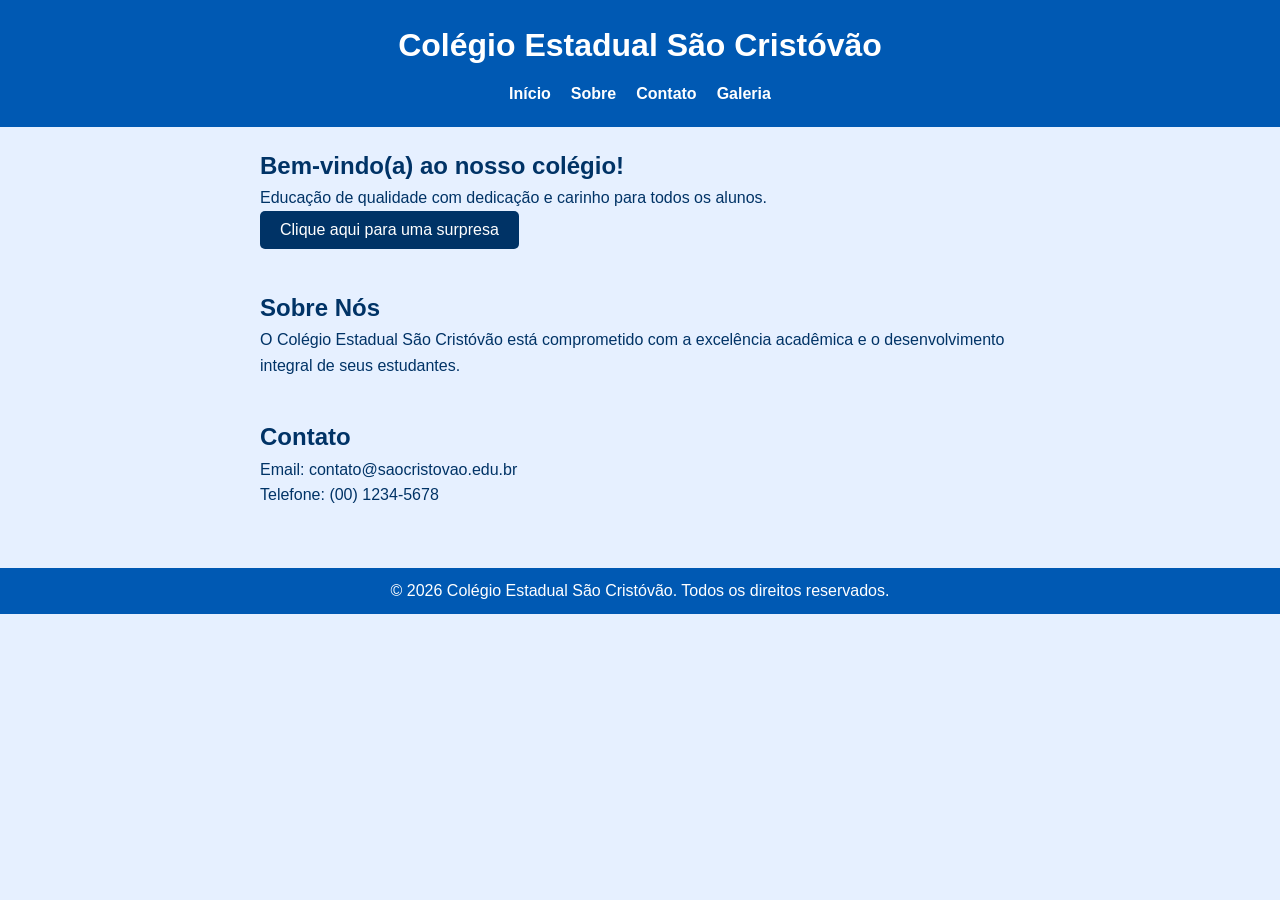
<file: index.html>
<!DOCTYPE html>
<html lang="pt-br">
<head>
    <meta charset="UTF-8">
    <meta name="viewport" content="width=device-width, initial-scale=1.0">
    <title>Colégio Estadual São Cristóvão</title>
    <link rel="stylesheet" href="style.css">
</head>
<body>
    <header>
        <h1>Colégio Estadual São Cristóvão</h1>
        <nav>
            <ul>
                <li><a href="index.html">Início</a></li>
                <li><a href="sobre.html">Sobre</a></li>
                <li><a href="contato.html">Contato</a></li>
                <li><a href="galeria.html">Galeria</a></li>
            </ul>
        </nav>
    </header>

    <main>
        <section id="home">
            <h2>Bem-vindo(a) ao nosso colégio!</h2>
            <p>Educação de qualidade com dedicação e carinho para todos os alunos.</p>
            <button id="mensagemBtn">Clique aqui para uma surpresa</button>
        </section>

        <section id="sobre">
            <h2>Sobre Nós</h2>
            <p>O Colégio Estadual São Cristóvão está comprometido com a excelência acadêmica e o desenvolvimento integral de seus estudantes.</p>
        </section>

        <section id="contato">
            <h2>Contato</h2>
            <p>Email: contato@saocristovao.edu.br</p>
            <p>Telefone: (00) 1234-5678</p>
        </section>
    </main>

    <footer>
        <p>&copy; 2026 Colégio Estadual São Cristóvão. Todos os direitos reservados.</p>
    </footer>

    <script src="script.js"></script>
</body>
</html>
</file>
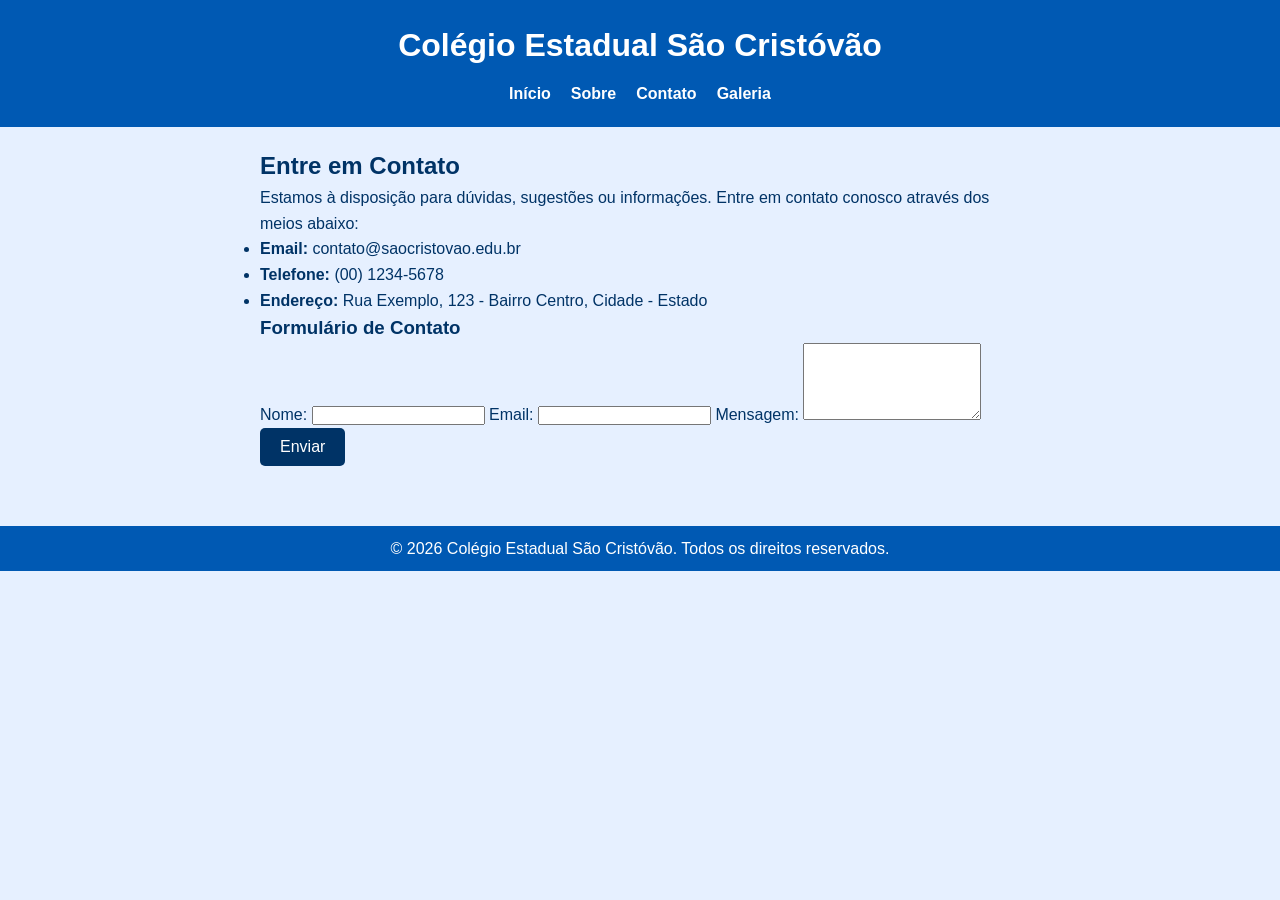
<file: contato.html>
<!DOCTYPE html>
<html lang="pt-br">
<head>
    <meta charset="UTF-8">
    <meta name="viewport" content="width=device-width, initial-scale=1.0">
    <title>Contato - Colégio Estadual São Cristóvão</title>
    <link rel="stylesheet" href="style.css">
</head>
<body>
    <header>
        <h1>Colégio Estadual São Cristóvão</h1>
        <nav>
            <ul>
                <li><a href="index.html">Início</a></li>
                <li><a href="sobre.html">Sobre</a></li>
                <li><a href="contato.html" class="active">Contato</a></li>
                 <li><a href="galeria.html" class="active">Galeria</a></li>
            </ul>
        </nav>
    </header>

    <main>
        <section id="contato">
            <h2>Entre em Contato</h2>
            <p>Estamos à disposição para dúvidas, sugestões ou informações. Entre em contato conosco através dos meios abaixo:</p>

            <ul>
                <li><strong>Email:</strong> contato@saocristovao.edu.br</li>
                <li><strong>Telefone:</strong> (00) 1234-5678</li>
                <li><strong>Endereço:</strong> Rua Exemplo, 123 - Bairro Centro, Cidade - Estado</li>
            </ul>

            <h3>Formulário de Contato</h3>
            <form id="formContato">
                <label for="nome">Nome:</label>
                <input type="text" id="nome" name="nome" required>

                <label for="email">Email:</label>
                <input type="email" id="email" name="email" required>

                <label for="mensagem">Mensagem:</label>
                <textarea id="mensagem" name="mensagem" rows="5" required></textarea>

                <button type="submit">Enviar</button>
            </form>
        </section>
    </main>

    <footer>
        <p>&copy; 2026 Colégio Estadual São Cristóvão. Todos os direitos reservados.</p>
    </footer>

    <script src="script.js"></script>
</body>
</html>
</file>
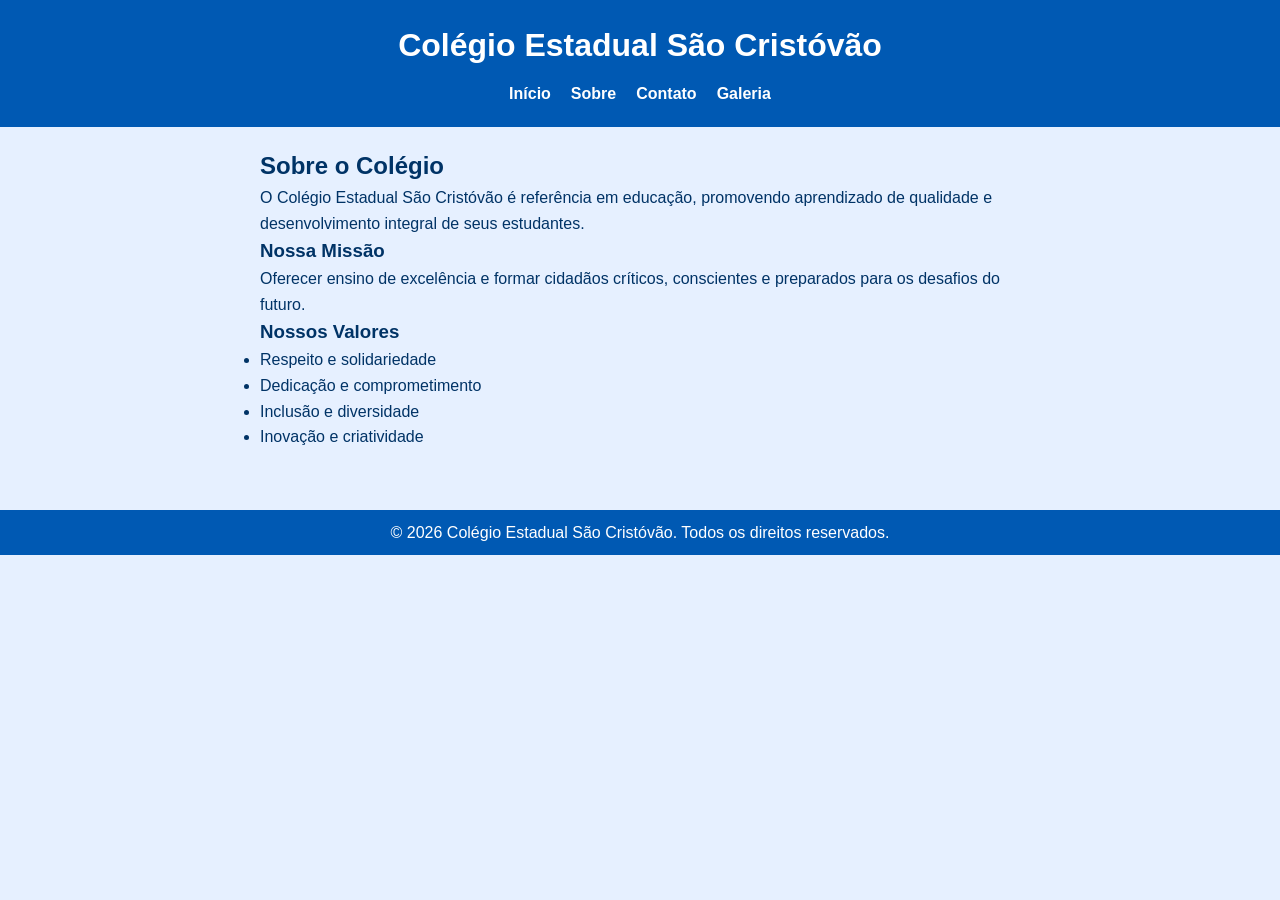
<file: sobre.html>
<!DOCTYPE html>
<html lang="pt-br">
<head>
    <meta charset="UTF-8">
    <meta name="viewport" content="width=device-width, initial-scale=1.0">
    <title>Sobre - Colégio Estadual São Cristóvão</title>
    <link rel="stylesheet" href="style.css">
</head>
<body>
    <header>
        <h1>Colégio Estadual São Cristóvão</h1>
        <nav>
            <ul>
                <li><a href="index.html">Início</a></li>
                <li><a href="sobre.html" class="active">Sobre</a></li>
                <li><a href="contato.html">Contato</a></li>
                <li><a href="galeria.html">Galeria</a></li>
            </ul>
        </nav>
    </header>

    <main>
        <section id="sobre">
            <h2>Sobre o Colégio</h2>
            <p>O Colégio Estadual São Cristóvão é referência em educação, promovendo aprendizado de qualidade e desenvolvimento integral de seus estudantes.</p>

            <h3>Nossa Missão</h3>
            <p>Oferecer ensino de excelência e formar cidadãos críticos, conscientes e preparados para os desafios do futuro.</p>

            <h3>Nossos Valores</h3>
            <ul>
                <li>Respeito e solidariedade</li>
                <li>Dedicação e comprometimento</li>
                <li>Inclusão e diversidade</li>
                <li>Inovação e criatividade</li>
            </ul>
        </section>
    </main>

    <footer>
        <p>&copy; 2026 Colégio Estadual São Cristóvão. Todos os direitos reservados.</p>
    </footer>
</body>
</html>
</file>
<file: style.css>
/* Reset básico */
* {
    margin: 0;
    padding: 0;
    box-sizing: border-box;
}

body {
    font-family: Arial, sans-serif;
    background-color: #e6f0ff; /* azul claro */
    color: #003366; /* azul escuro */
    line-height: 1.6;
}

header {
    background-color: #0059b3; /* azul médio */
    color: white;
    padding: 20px 0;
    text-align: center;
}

nav ul {
    list-style: none;
    display: flex;
    justify-content: center;
    gap: 20px;
    margin-top: 10px;
}

nav ul li a {
    color: white;
    text-decoration: none;
    font-weight: bold;
}

nav ul li a:hover {
    text-decoration: underline;
}

main {
    padding: 20px;
    max-width: 800px;
    margin: auto;
}

section {
    margin-bottom: 40px;
}

button {
    background-color: #003366;
    color: white;
    padding: 10px 20px;
    border: none;
    cursor: pointer;
    font-size: 1rem;
    border-radius: 5px;
    transition: background-color 0.3s;
}

button:hover {
    background-color: #001f4d;
}

footer {
    background-color: #0059b3;
    color: white;
    text-align: center;
    padding: 10px 0;
}
</file>
